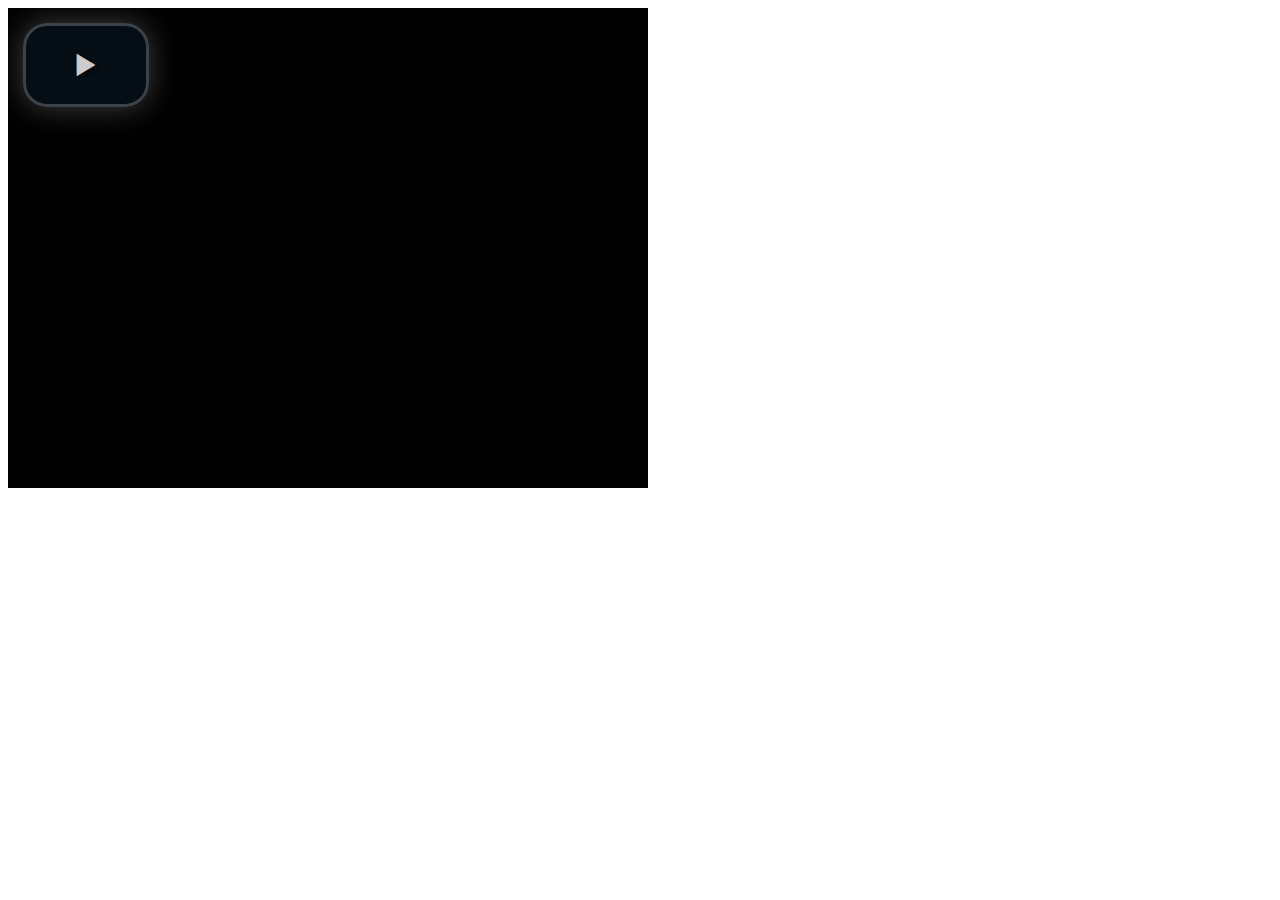
<file: lib/videojs-ga-master/demo/index.html>
<html>
  <head>
    <meta charset="utf-8" />
    <title>videojs-ga DEMO</title>
    <link href="../libs/video-js-4.6.1/video-js.css" rel="stylesheet" type="text/css">
    <script src="http://code.jquery.com/jquery-2.0.3.min.js"></script>
    <script src="../libs/video-js-4.6.1/video.dev.js"></script>
    <script src="../dist/videojs.ga.js"></script>
  </head>

  <body>
    <video id="video" controls preload="none" class="video-js vjs-default-skin" width="640" height="480">
      <source src="http://vjs.zencdn.net/v/oceans.mp4" type="video/mp4">
      <source src="http://vjs.zencdn.net/v/oceans.webm" type="video/webm">
    </video>

    <script>
      videojs('video', {}, function() {
        this.ga();
      });

      (function(i,s,o,g,r,a,m){i['GoogleAnalyticsObject']=r;i[r]=i[r]||function(){
      (i[r].q=i[r].q||[]).push(arguments)},i[r].l=1*new Date();a=s.createElement(o),
      m=s.getElementsByTagName(o)[0];a.async=1;a.src=g;m.parentNode.insertBefore(a,m)
      })(window,document,'script','http://www.google-analytics.com/analytics.js','ga');

      ga('create', 'UA-XXXX-Y', { 'cookieDomain': 'none' });
      ga('send', 'pageview');
    </script>

  </body>
</html>
</file>
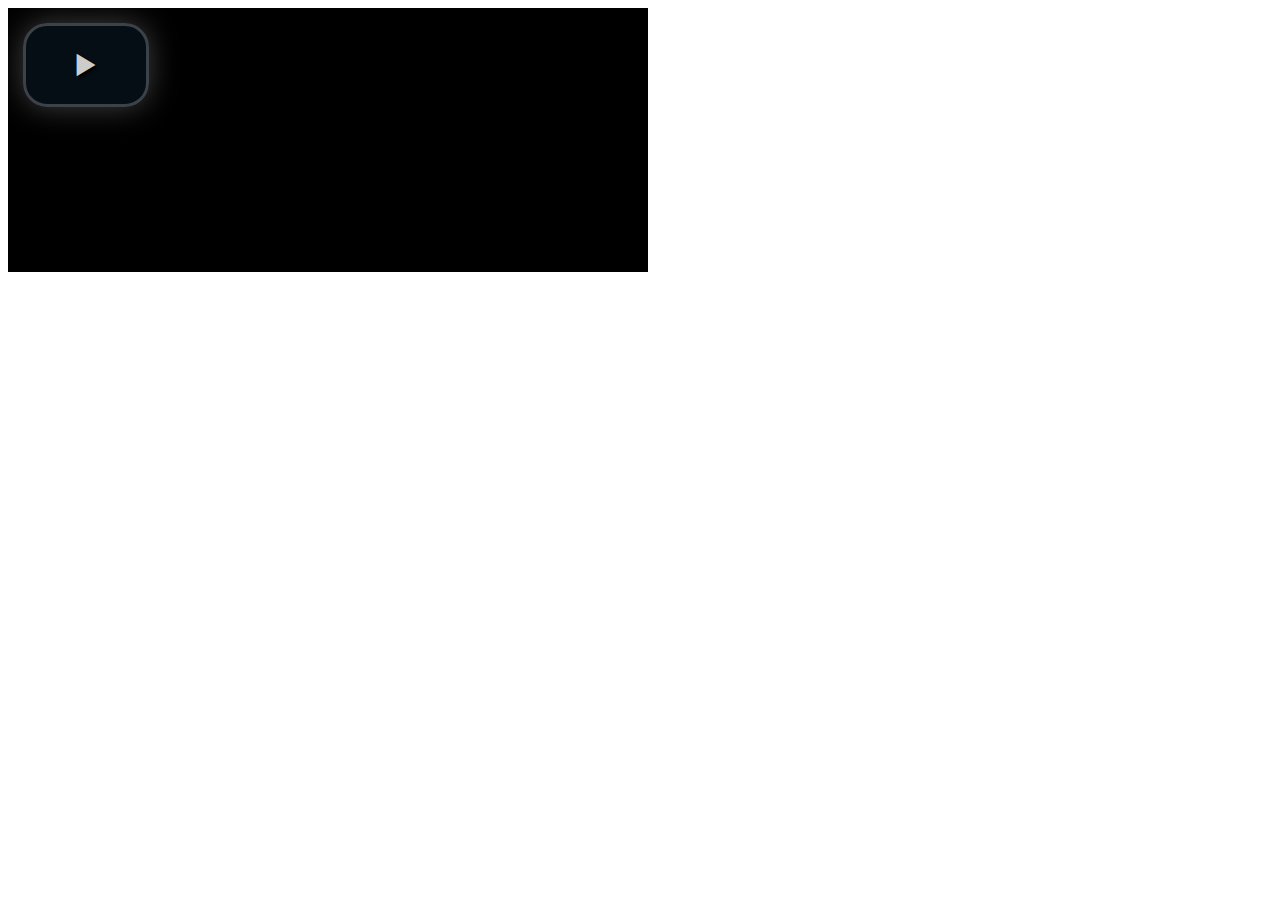
<file: lib/video-js/demo.html>
<!DOCTYPE html>
<html>
<head>
  <title>Video.js | HTML5 Video Player</title>

  <!-- Chang URLs to wherever Video.js files will be hosted -->
  <link href="video-js.css" rel="stylesheet" type="text/css">
  <!-- video.js must be in the <head> for older IEs to work. -->
  <script src="video.js"></script>

  <!-- Unless using the CDN hosted version, update the URL to the Flash SWF -->
  <script>
    videojs.options.flash.swf = "video-js.swf";
  </script>


</head>
<body>

  <video id="example_video_1" class="video-js vjs-default-skin" controls preload="none" width="640" height="264"
      poster="http://video-js.zencoder.com/oceans-clip.png"
      data-setup="{}">
    <source src="http://video-js.zencoder.com/oceans-clip.mp4" type='video/mp4' />
    <source src="http://video-js.zencoder.com/oceans-clip.webm" type='video/webm' />
    <source src="http://video-js.zencoder.com/oceans-clip.ogv" type='video/ogg' />
    <track kind="captions" src="demo.captions.vtt" srclang="en" label="English"></track><!-- Tracks need an ending tag thanks to IE9 -->
    <track kind="subtitles" src="demo.captions.vtt" srclang="en" label="English"></track><!-- Tracks need an ending tag thanks to IE9 -->
    <p class="vjs-no-js">To view this video please enable JavaScript, and consider upgrading to a web browser that <a href="http://videojs.com/html5-video-support/" target="_blank">supports HTML5 video</a></p>
  </video>

</body>
</html>
</file>
<file: lib/videojs-ga-master/libs/video-js-4.6.1/video-js.css>
/*!
Video.js Default Styles (http://videojs.com)
Version 4.6.1
Create your own skin at http://designer.videojs.com
*/
/* SKIN
================================================================================
The main class name for all skin-specific styles. To make your own skin,
replace all occurances of 'vjs-default-skin' with a new name. Then add your new
skin name to your video tag instead of the default skin.
e.g. <video class="video-js my-skin-name">
*/
.vjs-default-skin {
  color: #cccccc;
}
/* Custom Icon Font
--------------------------------------------------------------------------------
The control icons are from a custom font. Each icon corresponds to a character
(e.g. "\e001"). Font icons allow for easy scaling and coloring of icons.
*/
@font-face {
  font-family: 'VideoJS';
  src: url('font/vjs.eot');
  src: url('font/vjs.eot?#iefix') format('embedded-opentype'), url('font/vjs.woff') format('woff'), url('font/vjs.ttf') format('truetype');
  font-weight: normal;
  font-style: normal;
}
/* Base UI Component Classes
--------------------------------------------------------------------------------
*/
/* Slider - used for Volume bar and Seek bar */
.vjs-default-skin .vjs-slider {
  /* Replace browser focus hightlight with handle highlight */
  outline: 0;
  position: relative;
  cursor: pointer;
  padding: 0;
  /* background-color-with-alpha */
  background-color: #333333;
  background-color: rgba(51, 51, 51, 0.9);
}
.vjs-default-skin .vjs-slider:focus {
  /* box-shadow */
  -webkit-box-shadow: 0 0 2em #ffffff;
  -moz-box-shadow: 0 0 2em #ffffff;
  box-shadow: 0 0 2em #ffffff;
}
.vjs-default-skin .vjs-slider-handle {
  position: absolute;
  /* Needed for IE6 */
  left: 0;
  top: 0;
}
.vjs-default-skin .vjs-slider-handle:before {
  content: "\e009";
  font-family: VideoJS;
  font-size: 1em;
  line-height: 1;
  text-align: center;
  text-shadow: 0em 0em 1em #fff;
  position: absolute;
  top: 0;
  left: 0;
  /* Rotate the square icon to make a diamond */
  /* transform */
  -webkit-transform: rotate(-45deg);
  -moz-transform: rotate(-45deg);
  -ms-transform: rotate(-45deg);
  -o-transform: rotate(-45deg);
  transform: rotate(-45deg);
}
/* Control Bar
--------------------------------------------------------------------------------
The default control bar that is a container for most of the controls.
*/
.vjs-default-skin .vjs-control-bar {
  /* Start hidden */
  display: none;
  position: absolute;
  /* Place control bar at the bottom of the player box/video.
     If you want more margin below the control bar, add more height. */
  bottom: 0;
  /* Use left/right to stretch to 100% width of player div */
  left: 0;
  right: 0;
  /* Height includes any margin you want above or below control items */
  height: 3.0em;
  /* background-color-with-alpha */
  background-color: #07141e;
  background-color: rgba(7, 20, 30, 0.7);
}
/* Show the control bar only once the video has started playing */
.vjs-default-skin.vjs-has-started .vjs-control-bar {
  display: block;
  /* Visibility needed to make sure things hide in older browsers too. */

  visibility: visible;
  opacity: 1;
  /* transition */
  -webkit-transition: visibility 0.1s, opacity 0.1s;
  -moz-transition: visibility 0.1s, opacity 0.1s;
  -o-transition: visibility 0.1s, opacity 0.1s;
  transition: visibility 0.1s, opacity 0.1s;
}
/* Hide the control bar when the video is playing and the user is inactive  */
.vjs-default-skin.vjs-has-started.vjs-user-inactive.vjs-playing .vjs-control-bar {
  display: block;
  visibility: hidden;
  opacity: 0;
  /* transition */
  -webkit-transition: visibility 1s, opacity 1s;
  -moz-transition: visibility 1s, opacity 1s;
  -o-transition: visibility 1s, opacity 1s;
  transition: visibility 1s, opacity 1s;
}
.vjs-default-skin.vjs-controls-disabled .vjs-control-bar {
  display: none;
}
.vjs-default-skin.vjs-using-native-controls .vjs-control-bar {
  display: none;
}
/* The control bar shouldn't show after an error */
.vjs-default-skin.vjs-error .vjs-control-bar {
  display: none;
}
/* IE8 is flakey with fonts, and you have to change the actual content to force
fonts to show/hide properly.
  - "\9" IE8 hack didn't work for this
  - Found in XP IE8 from http://modern.ie. Does not show up in "IE8 mode" in IE9
*/
@media \0screen {
  .vjs-default-skin.vjs-user-inactive.vjs-playing .vjs-control-bar :before {
    content: "";
  }
}
/* General styles for individual controls. */
.vjs-default-skin .vjs-control {
  outline: none;
  position: relative;
  float: left;
  text-align: center;
  margin: 0;
  padding: 0;
  height: 3.0em;
  width: 4em;
}
/* FontAwsome button icons */
.vjs-default-skin .vjs-control:before {
  font-family: VideoJS;
  font-size: 1.5em;
  line-height: 2;
  position: absolute;
  top: 0;
  left: 0;
  width: 100%;
  height: 100%;
  text-align: center;
  text-shadow: 1px 1px 1px rgba(0, 0, 0, 0.5);
}
/* Replacement for focus outline */
.vjs-default-skin .vjs-control:focus:before,
.vjs-default-skin .vjs-control:hover:before {
  text-shadow: 0em 0em 1em #ffffff;
}
.vjs-default-skin .vjs-control:focus {
  /*  outline: 0; */
  /* keyboard-only users cannot see the focus on several of the UI elements when
  this is set to 0 */

}
/* Hide control text visually, but have it available for screenreaders */
.vjs-default-skin .vjs-control-text {
  /* hide-visually */
  border: 0;
  clip: rect(0 0 0 0);
  height: 1px;
  margin: -1px;
  overflow: hidden;
  padding: 0;
  position: absolute;
  width: 1px;
}
/* Play/Pause
--------------------------------------------------------------------------------
*/
.vjs-default-skin .vjs-play-control {
  width: 5em;
  cursor: pointer;
}
.vjs-default-skin .vjs-play-control:before {
  content: "\e001";
}
.vjs-default-skin.vjs-playing .vjs-play-control:before {
  content: "\e002";
}
/* Playback toggle
--------------------------------------------------------------------------------
*/
.vjs-default-skin .vjs-playback-rate .vjs-playback-rate-value {
  font-size: 1.5em;
  line-height: 2;
  position: absolute;
  top: 0;
  left: 0;
  width: 100%;
  height: 100%;
  text-align: center;
  text-shadow: 1px 1px 1px rgba(0, 0, 0, 0.5);
}
.vjs-default-skin .vjs-playback-rate.vjs-menu-button .vjs-menu .vjs-menu-content {
  width: 4em;
  left: -2em;
  list-style: none;
}
/* Volume/Mute
-------------------------------------------------------------------------------- */
.vjs-default-skin .vjs-mute-control,
.vjs-default-skin .vjs-volume-menu-button {
  cursor: pointer;
  float: right;
}
.vjs-default-skin .vjs-mute-control:before,
.vjs-default-skin .vjs-volume-menu-button:before {
  content: "\e006";
}
.vjs-default-skin .vjs-mute-control.vjs-vol-0:before,
.vjs-default-skin .vjs-volume-menu-button.vjs-vol-0:before {
  content: "\e003";
}
.vjs-default-skin .vjs-mute-control.vjs-vol-1:before,
.vjs-default-skin .vjs-volume-menu-button.vjs-vol-1:before {
  content: "\e004";
}
.vjs-default-skin .vjs-mute-control.vjs-vol-2:before,
.vjs-default-skin .vjs-volume-menu-button.vjs-vol-2:before {
  content: "\e005";
}
.vjs-default-skin .vjs-volume-control {
  width: 5em;
  float: right;
}
.vjs-default-skin .vjs-volume-bar {
  width: 5em;
  height: 0.6em;
  margin: 1.1em auto 0;
}
.vjs-default-skin .vjs-volume-menu-button .vjs-menu-content {
  height: 2.9em;
}
.vjs-default-skin .vjs-volume-level {
  position: absolute;
  top: 0;
  left: 0;
  height: 0.5em;
  /* assuming volume starts at 1.0 */

  width: 100%;
  background: #66a8cc url([data-uri]) -50% 0 repeat;
}
.vjs-default-skin .vjs-volume-bar .vjs-volume-handle {
  width: 0.5em;
  height: 0.5em;
  /* Assumes volume starts at 1.0. If you change the size of the
     handle relative to the volume bar, you'll need to update this value
     too. */

  left: 4.5em;
}
.vjs-default-skin .vjs-volume-handle:before {
  font-size: 0.9em;
  top: -0.2em;
  left: -0.2em;
  width: 1em;
  height: 1em;
}
.vjs-default-skin .vjs-volume-menu-button .vjs-menu .vjs-menu-content {
  width: 6em;
  left: -4em;
}
/* Progress
--------------------------------------------------------------------------------
*/
.vjs-default-skin .vjs-progress-control {
  position: absolute;
  left: 0;
  right: 0;
  width: auto;
  font-size: 0.3em;
  height: 1em;
  /* Set above the rest of the controls. */
  top: -1em;
  /* Shrink the bar slower than it grows. */
  /* transition */
  -webkit-transition: all 0.4s;
  -moz-transition: all 0.4s;
  -o-transition: all 0.4s;
  transition: all 0.4s;
}
/* On hover, make the progress bar grow to something that's more clickable.
    This simply changes the overall font for the progress bar, and this
    updates both the em-based widths and heights, as wells as the icon font */
.vjs-default-skin:hover .vjs-progress-control {
  font-size: .9em;
  /* Even though we're not changing the top/height, we need to include them in
      the transition so they're handled correctly. */

  /* transition */
  -webkit-transition: all 0.2s;
  -moz-transition: all 0.2s;
  -o-transition: all 0.2s;
  transition: all 0.2s;
}
/* Box containing play and load progresses. Also acts as seek scrubber. */
.vjs-default-skin .vjs-progress-holder {
  height: 100%;
}
/* Progress Bars */
.vjs-default-skin .vjs-progress-holder .vjs-play-progress,
.vjs-default-skin .vjs-progress-holder .vjs-load-progress {
  position: absolute;
  display: block;
  height: 100%;
  margin: 0;
  padding: 0;
  /* updated by javascript during playback */

  width: 0;
  /* Needed for IE6 */
  left: 0;
  top: 0;
}
.vjs-default-skin .vjs-play-progress {
  /*
    Using a data URI to create the white diagonal lines with a transparent
      background. Surprisingly works in IE8.
      Created using http://www.patternify.com
    Changing the first color value will change the bar color.
    Also using a paralax effect to make the lines move backwards.
      The -50% left position makes that happen.
  */

  background: #66a8cc url([data-uri]) -50% 0 repeat;
}
.vjs-default-skin .vjs-load-progress {
  background: #646464 /* IE8- Fallback */;
  background: rgba(255, 255, 255, 0.4);
}
.vjs-default-skin .vjs-seek-handle {
  width: 1.5em;
  height: 100%;
}
.vjs-default-skin .vjs-seek-handle:before {
  padding-top: 0.1em /* Minor adjustment */;
}
/* Live Mode
--------------------------------------------------------------------------------
*/
.vjs-default-skin.vjs-live .vjs-time-controls,
.vjs-default-skin.vjs-live .vjs-time-divider,
.vjs-default-skin.vjs-live .vjs-progress-control {
  display: none;
}
.vjs-default-skin.vjs-live .vjs-live-display {
  display: block;
}
/* Live Display
--------------------------------------------------------------------------------
*/
.vjs-default-skin .vjs-live-display {
  display: none;
  font-size: 1em;
  line-height: 3em;
}
/* Time Display
--------------------------------------------------------------------------------
*/
.vjs-default-skin .vjs-time-controls {
  font-size: 1em;
  /* Align vertically by making the line height the same as the control bar */
  line-height: 3em;
}
.vjs-default-skin .vjs-current-time {
  float: left;
}
.vjs-default-skin .vjs-duration {
  float: left;
}
/* Remaining time is in the HTML, but not included in default design */
.vjs-default-skin .vjs-remaining-time {
  display: none;
  float: left;
}
.vjs-time-divider {
  float: left;
  line-height: 3em;
}
/* Fullscreen
--------------------------------------------------------------------------------
*/
.vjs-default-skin .vjs-fullscreen-control {
  width: 3.8em;
  cursor: pointer;
  float: right;
}
.vjs-default-skin .vjs-fullscreen-control:before {
  content: "\e000";
}
/* Switch to the exit icon when the player is in fullscreen */
.vjs-default-skin.vjs-fullscreen .vjs-fullscreen-control:before {
  content: "\e00b";
}
/* Big Play Button (play button at start)
--------------------------------------------------------------------------------
Positioning of the play button in the center or other corners can be done more
easily in the skin designer. http://designer.videojs.com/
*/
.vjs-default-skin .vjs-big-play-button {
  left: 0.5em;
  top: 0.5em;
  font-size: 3em;
  display: block;
  z-index: 2;
  position: absolute;
  width: 4em;
  height: 2.6em;
  text-align: center;
  vertical-align: middle;
  cursor: pointer;
  opacity: 1;
  /* Need a slightly gray bg so it can be seen on black backgrounds */
  /* background-color-with-alpha */
  background-color: #07141e;
  background-color: rgba(7, 20, 30, 0.7);
  border: 0.1em solid #3b4249;
  /* border-radius */
  -webkit-border-radius: 0.8em;
  -moz-border-radius: 0.8em;
  border-radius: 0.8em;
  /* box-shadow */
  -webkit-box-shadow: 0px 0px 1em rgba(255, 255, 255, 0.25);
  -moz-box-shadow: 0px 0px 1em rgba(255, 255, 255, 0.25);
  box-shadow: 0px 0px 1em rgba(255, 255, 255, 0.25);
  /* transition */
  -webkit-transition: all 0.4s;
  -moz-transition: all 0.4s;
  -o-transition: all 0.4s;
  transition: all 0.4s;
}
/* Optionally center */
.vjs-default-skin.vjs-big-play-centered .vjs-big-play-button {
  /* Center it horizontally */
  left: 50%;
  margin-left: -2.1em;
  /* Center it vertically */
  top: 50%;
  margin-top: -1.4000000000000001em;
}
/* Hide if controls are disabled */
.vjs-default-skin.vjs-controls-disabled .vjs-big-play-button {
  display: none;
}
/* Hide when video starts playing */
.vjs-default-skin.vjs-has-started .vjs-big-play-button {
  display: none;
}
/* Hide on mobile devices. Remove when we stop using native controls
    by default on mobile  */
.vjs-default-skin.vjs-using-native-controls .vjs-big-play-button {
  display: none;
}
.vjs-default-skin:hover .vjs-big-play-button,
.vjs-default-skin .vjs-big-play-button:focus {
  outline: 0;
  border-color: #fff;
  /* IE8 needs a non-glow hover state */
  background-color: #505050;
  background-color: rgba(50, 50, 50, 0.75);
  /* box-shadow */
  -webkit-box-shadow: 0 0 3em #ffffff;
  -moz-box-shadow: 0 0 3em #ffffff;
  box-shadow: 0 0 3em #ffffff;
  /* transition */
  -webkit-transition: all 0s;
  -moz-transition: all 0s;
  -o-transition: all 0s;
  transition: all 0s;
}
.vjs-default-skin .vjs-big-play-button:before {
  content: "\e001";
  font-family: VideoJS;
  /* In order to center the play icon vertically we need to set the line height
     to the same as the button height */

  line-height: 2.6em;
  text-shadow: 0.05em 0.05em 0.1em #000;
  text-align: center /* Needed for IE8 */;
  position: absolute;
  left: 0;
  width: 100%;
  height: 100%;
}
.vjs-error .vjs-big-play-button {
  display: none;
}
/* Error Display
--------------------------------------------------------------------------------
*/
.vjs-error-display {
  display: none;
}
.vjs-error .vjs-error-display {
  display: block;
  position: absolute;
  left: 0;
  top: 0;
  width: 100%;
  height: 100%;
}
.vjs-error .vjs-error-display:before {
  content: 'X';
  font-family: Arial;
  font-size: 4em;
  color: #666666;
  /* In order to center the play icon vertically we need to set the line height
     to the same as the button height */

  line-height: 1;
  text-shadow: 0.05em 0.05em 0.1em #000;
  text-align: center /* Needed for IE8 */;
  vertical-align: middle;
  position: absolute;
  top: 50%;
  margin-top: -0.5em;
  width: 100%;
}
.vjs-error-display div {
  position: absolute;
  font-size: 1.4em;
  text-align: center;
  bottom: 1em;
  right: 1em;
  left: 1em;
}
.vjs-error-display a,
.vjs-error-display a:visited {
  color: #F4A460;
}
/* Loading Spinner
--------------------------------------------------------------------------------
*/
.vjs-loading-spinner {
  display: none;
  position: absolute;
  top: 50%;
  left: 50%;
  font-size: 4em;
  line-height: 1;
  width: 1em;
  height: 1em;
  margin-left: -0.5em;
  margin-top: -0.5em;
  opacity: 0.75;
  /* animation */
  -webkit-animation: spin 1.5s infinite linear;
  -moz-animation: spin 1.5s infinite linear;
  -o-animation: spin 1.5s infinite linear;
  animation: spin 1.5s infinite linear;
}
/* Errors are unrecoverable without user interaction,
   so hide the spinner in the case of an error */
.video-js.vjs-error .vjs-loading-spinner {
  /* using !important flag because currently the loading spinner
     uses hide()/show() instead of classes. The !important can be
     removed when that's updated */

  display: none !important;
  /* ensure animation doesn't continue while hidden */

  /* animation */
  -webkit-animation: none;
  -moz-animation: none;
  -o-animation: none;
  animation: none;
}
.vjs-default-skin .vjs-loading-spinner:before {
  content: "\e01e";
  font-family: VideoJS;
  position: absolute;
  top: 0;
  left: 0;
  width: 1em;
  height: 1em;
  text-align: center;
  text-shadow: 0em 0em 0.1em #000;
}
@-moz-keyframes spin {
  0% {
    -moz-transform: rotate(0deg);
  }
  100% {
    -moz-transform: rotate(359deg);
  }
}
@-webkit-keyframes spin {
  0% {
    -webkit-transform: rotate(0deg);
  }
  100% {
    -webkit-transform: rotate(359deg);
  }
}
@-o-keyframes spin {
  0% {
    -o-transform: rotate(0deg);
  }
  100% {
    -o-transform: rotate(359deg);
  }
}
@keyframes spin {
  0% {
    transform: rotate(0deg);
  }
  100% {
    transform: rotate(359deg);
  }
}
/* Menu Buttons (Captions/Subtitles/etc.)
--------------------------------------------------------------------------------
*/
.vjs-default-skin .vjs-menu-button {
  float: right;
  cursor: pointer;
}
.vjs-default-skin .vjs-menu {
  display: none;
  position: absolute;
  bottom: 0;
  left: 0em;
  /* (Width of vjs-menu - width of button) / 2 */

  width: 0em;
  height: 0em;
  margin-bottom: 3em;
  border-left: 2em solid transparent;
  border-right: 2em solid transparent;
  border-top: 1.55em solid #000000;
  /* Same width top as ul bottom */

  border-top-color: rgba(7, 40, 50, 0.5);
  /* Same as ul background */

}
/* Button Pop-up Menu */
.vjs-default-skin .vjs-menu-button .vjs-menu .vjs-menu-content {
  display: block;
  padding: 0;
  margin: 0;
  position: absolute;
  width: 10em;
  bottom: 1.5em;
  /* Same bottom as vjs-menu border-top */

  max-height: 15em;
  overflow: auto;
  left: -5em;
  /* Width of menu - width of button / 2 */

  /* background-color-with-alpha */
  background-color: #07141e;
  background-color: rgba(7, 20, 30, 0.7);
  /* box-shadow */
  -webkit-box-shadow: -0.2em -0.2em 0.3em rgba(255, 255, 255, 0.2);
  -moz-box-shadow: -0.2em -0.2em 0.3em rgba(255, 255, 255, 0.2);
  box-shadow: -0.2em -0.2em 0.3em rgba(255, 255, 255, 0.2);
}
.vjs-default-skin .vjs-menu-button:hover .vjs-menu {
  display: block;
}
.vjs-default-skin .vjs-menu-button ul li {
  list-style: none;
  margin: 0;
  padding: 0.3em 0 0.3em 0;
  line-height: 1.4em;
  font-size: 1.2em;
  text-align: center;
  text-transform: lowercase;
}
.vjs-default-skin .vjs-menu-button ul li.vjs-selected {
  background-color: #000;
}
.vjs-default-skin .vjs-menu-button ul li:focus,
.vjs-default-skin .vjs-menu-button ul li:hover,
.vjs-default-skin .vjs-menu-button ul li.vjs-selected:focus,
.vjs-default-skin .vjs-menu-button ul li.vjs-selected:hover {
  outline: 0;
  color: #111;
  /* background-color-with-alpha */
  background-color: #ffffff;
  background-color: rgba(255, 255, 255, 0.75);
  /* box-shadow */
  -webkit-box-shadow: 0 0 1em #ffffff;
  -moz-box-shadow: 0 0 1em #ffffff;
  box-shadow: 0 0 1em #ffffff;
}
.vjs-default-skin .vjs-menu-button ul li.vjs-menu-title {
  text-align: center;
  text-transform: uppercase;
  font-size: 1em;
  line-height: 2em;
  padding: 0;
  margin: 0 0 0.3em 0;
  font-weight: bold;
  cursor: default;
}
/* Subtitles Button */
.vjs-default-skin .vjs-subtitles-button:before {
  content: "\e00c";
}
/* Captions Button */
.vjs-default-skin .vjs-captions-button:before {
  content: "\e008";
}
/* Replacement for focus outline */
.vjs-default-skin .vjs-captions-button:focus .vjs-control-content:before,
.vjs-default-skin .vjs-captions-button:hover .vjs-control-content:before {
  /* box-shadow */
  -webkit-box-shadow: 0 0 1em #ffffff;
  -moz-box-shadow: 0 0 1em #ffffff;
  box-shadow: 0 0 1em #ffffff;
}
/*
REQUIRED STYLES (be careful overriding)
================================================================================
When loading the player, the video tag is replaced with a DIV,
that will hold the video tag or object tag for other playback methods.
The div contains the video playback element (Flash or HTML5) and controls,
and sets the width and height of the video.

** If you want to add some kind of border/padding (e.g. a frame), or special
positioning, use another containing element. Otherwise you risk messing up
control positioning and full window mode. **
*/
.video-js {
  background-color: #000;
  position: relative;
  padding: 0;
  /* Start with 10px for base font size so other dimensions can be em based and
     easily calculable. */

  font-size: 10px;
  /* Allow poster to be vertially aligned. */

  vertical-align: middle;
  /*  display: table-cell; */
  /*This works in Safari but not Firefox.*/

  /* Provide some basic defaults for fonts */

  font-weight: normal;
  font-style: normal;
  /* Avoiding helvetica: issue #376 */

  font-family: Arial, sans-serif;
  /* Turn off user selection (text highlighting) by default.
     The majority of player components will not be text blocks.
     Text areas will need to turn user selection back on. */

  /* user-select */
  -webkit-user-select: none;
  -moz-user-select: none;
  -ms-user-select: none;
  user-select: none;
}
/* Playback technology elements expand to the width/height of the containing div
    <video> or <object> */
.video-js .vjs-tech {
  position: absolute;
  top: 0;
  left: 0;
  width: 100%;
  height: 100%;
}
/* Fix for Firefox 9 fullscreen (only if it is enabled). Not needed when
   checking fullScreenEnabled. */
.video-js:-moz-full-screen {
  position: absolute;
}
/* Fullscreen Styles */
body.vjs-full-window {
  padding: 0;
  margin: 0;
  height: 100%;
  /* Fix for IE6 full-window. http://www.cssplay.co.uk/layouts/fixed.html */
  overflow-y: auto;
}
.video-js.vjs-fullscreen {
  position: fixed;
  overflow: hidden;
  z-index: 1000;
  left: 0;
  top: 0;
  bottom: 0;
  right: 0;
  width: 100% !important;
  height: 100% !important;
  /* IE6 full-window (underscore hack) */
  _position: absolute;
}
.video-js:-webkit-full-screen {
  width: 100% !important;
  height: 100% !important;
}
.video-js.vjs-fullscreen.vjs-user-inactive {
  cursor: none;
}
/* Poster Styles */
.vjs-poster {
  background-repeat: no-repeat;
  background-position: 50% 50%;
  background-size: contain;
  cursor: pointer;
  height: 100%;
  margin: 0;
  padding: 0;
  position: relative;
  width: 100%;
}
.vjs-poster img {
  display: block;
  margin: 0 auto;
  max-height: 100%;
  padding: 0;
  width: 100%;
}
/* Hide the poster when native controls are used otherwise it covers them */
.video-js.vjs-using-native-controls .vjs-poster {
  display: none;
}
/* Text Track Styles */
/* Overall track holder for both captions and subtitles */
.video-js .vjs-text-track-display {
  text-align: center;
  position: absolute;
  bottom: 4em;
  /* Leave padding on left and right */
  left: 1em;
  right: 1em;
}
/* Move captions down when controls aren't being shown */
.video-js.vjs-user-inactive.vjs-playing .vjs-text-track-display {
  bottom: 1em;
}
/* Individual tracks */
.video-js .vjs-text-track {
  display: none;
  font-size: 1.4em;
  text-align: center;
  margin-bottom: 0.1em;
  /* Transparent black background, or fallback to all black (oldIE) */
  /* background-color-with-alpha */
  background-color: #000000;
  background-color: rgba(0, 0, 0, 0.5);
}
.video-js .vjs-subtitles {
  color: #ffffff /* Subtitles are white */;
}
.video-js .vjs-captions {
  color: #ffcc66 /* Captions are yellow */;
}
.vjs-tt-cue {
  display: block;
}
/* Hide disabled or unsupported controls */
.vjs-default-skin .vjs-hidden {
  display: none;
}
.vjs-lock-showing {
  display: block !important;
  opacity: 1;
  visibility: visible;
}
/*  In IE8 w/ no JavaScript (no HTML5 shim), the video tag doesn't register.
    The .video-js classname on the video tag also isn't considered.
    This optional paragraph inside the video tag can provide a message to users
    about what's required to play video. */
.vjs-no-js {
  padding: 20px;
  color: #ccc;
  background-color: #333;
  font-size: 18px;
  font-family: Arial, sans-serif;
  text-align: center;
  width: 300px;
  height: 150px;
  margin: 0px auto;
}
.vjs-no-js a,
.vjs-no-js a:visited {
  color: #F4A460;
}
/* -----------------------------------------------------------------------------
The original source of this file lives at
https://github.com/videojs/video.js/blob/master/src/css/video-js.less */
</file>
<file: lib/video-js/video-js.css>
/*!
Video.js Default Styles (http://videojs.com)
Version 4.11.4
Create your own skin at http://designer.videojs.com
*/
/* SKIN
================================================================================
The main class name for all skin-specific styles. To make your own skin,
replace all occurrences of 'vjs-default-skin' with a new name. Then add your new
skin name to your video tag instead of the default skin.
e.g. <video class="video-js my-skin-name">
*/
.vjs-default-skin {
  color: #cccccc;
}
/* Custom Icon Font
--------------------------------------------------------------------------------
The control icons are from a custom font. Each icon corresponds to a character
(e.g. "\e001"). Font icons allow for easy scaling and coloring of icons.
*/
@font-face {
  font-family: 'VideoJS';
  src: url('font/vjs.eot');
  src: url('font/vjs.eot?#iefix') format('embedded-opentype'), url('font/vjs.woff') format('woff'), url('font/vjs.ttf') format('truetype'), url('font/vjs.svg#icomoon') format('svg');
  font-weight: normal;
  font-style: normal;
}
/* Base UI Component Classes
--------------------------------------------------------------------------------
*/
/* Slider - used for Volume bar and Seek bar */
.vjs-default-skin .vjs-slider {
  /* Replace browser focus highlight with handle highlight */
  outline: 0;
  position: relative;
  cursor: pointer;
  padding: 0;
  /* background-color-with-alpha */
  background-color: #333333;
  background-color: rgba(51, 51, 51, 0.9);
}
.vjs-default-skin .vjs-slider:focus {
  /* box-shadow */
  -webkit-box-shadow: 0 0 2em #ffffff;
  -moz-box-shadow: 0 0 2em #ffffff;
  box-shadow: 0 0 2em #ffffff;
}
.vjs-default-skin .vjs-slider-handle {
  position: absolute;
  /* Needed for IE6 */
  left: 0;
  top: 0;
}
.vjs-default-skin .vjs-slider-handle:before {
  content: "\e009";
  font-family: VideoJS;
  font-size: 1em;
  line-height: 1;
  text-align: center;
  text-shadow: 0em 0em 1em #fff;
  position: absolute;
  top: 0;
  left: 0;
  /* Rotate the square icon to make a diamond */
  /* transform */
  -webkit-transform: rotate(-45deg);
  -moz-transform: rotate(-45deg);
  -ms-transform: rotate(-45deg);
  -o-transform: rotate(-45deg);
  transform: rotate(-45deg);
}
/* Control Bar
--------------------------------------------------------------------------------
The default control bar that is a container for most of the controls.
*/
.vjs-default-skin .vjs-control-bar {
  /* Start hidden */
  display: none;
  position: absolute;
  /* Place control bar at the bottom of the player box/video.
     If you want more margin below the control bar, add more height. */
  bottom: 0;
  /* Use left/right to stretch to 100% width of player div */
  left: 0;
  right: 0;
  /* Height includes any margin you want above or below control items */
  height: 3.0em;
  /* background-color-with-alpha */
  background-color: #07141e;
  background-color: rgba(7, 20, 30, 0.7);
}
/* Show the control bar only once the video has started playing */
.vjs-default-skin.vjs-has-started .vjs-control-bar {
  display: block;
  /* Visibility needed to make sure things hide in older browsers too. */

  visibility: visible;
  opacity: 1;
  /* transition */
  -webkit-transition: visibility 0.1s, opacity 0.1s;
  -moz-transition: visibility 0.1s, opacity 0.1s;
  -o-transition: visibility 0.1s, opacity 0.1s;
  transition: visibility 0.1s, opacity 0.1s;
}
/* Hide the control bar when the video is playing and the user is inactive  */
.vjs-default-skin.vjs-has-started.vjs-user-inactive.vjs-playing .vjs-control-bar {
  display: block;
  visibility: hidden;
  opacity: 0;
  /* transition */
  -webkit-transition: visibility 1s, opacity 1s;
  -moz-transition: visibility 1s, opacity 1s;
  -o-transition: visibility 1s, opacity 1s;
  transition: visibility 1s, opacity 1s;
}
.vjs-default-skin.vjs-controls-disabled .vjs-control-bar {
  display: none;
}
.vjs-default-skin.vjs-using-native-controls .vjs-control-bar {
  display: none;
}
/* The control bar shouldn't show after an error */
.vjs-default-skin.vjs-error .vjs-control-bar {
  display: none;
}
/* Don't hide the control bar if it's audio */
.vjs-audio.vjs-default-skin.vjs-has-started.vjs-user-inactive.vjs-playing .vjs-control-bar {
  opacity: 1;
  visibility: visible;
}
/* IE8 is flakey with fonts, and you have to change the actual content to force
fonts to show/hide properly.
  - "\9" IE8 hack didn't work for this
  - Found in XP IE8 from http://modern.ie. Does not show up in "IE8 mode" in IE9
*/
@media \0screen {
  .vjs-default-skin.vjs-user-inactive.vjs-playing .vjs-control-bar :before {
    content: "";
  }
}
/* General styles for individual controls. */
.vjs-default-skin .vjs-control {
  outline: none;
  position: relative;
  float: left;
  text-align: center;
  margin: 0;
  padding: 0;
  height: 3.0em;
  width: 4em;
}
/* Font button icons */
.vjs-default-skin .vjs-control:before {
  font-family: VideoJS;
  font-size: 1.5em;
  line-height: 2;
  position: absolute;
  top: 0;
  left: 0;
  width: 100%;
  height: 100%;
  text-align: center;
  text-shadow: 1px 1px 1px rgba(0, 0, 0, 0.5);
}
/* Replacement for focus outline */
.vjs-default-skin .vjs-control:focus:before,
.vjs-default-skin .vjs-control:hover:before {
  text-shadow: 0em 0em 1em #ffffff;
}
.vjs-default-skin .vjs-control:focus {
  /*  outline: 0; */
  /* keyboard-only users cannot see the focus on several of the UI elements when
  this is set to 0 */

}
/* Hide control text visually, but have it available for screenreaders */
.vjs-default-skin .vjs-control-text {
  /* hide-visually */
  border: 0;
  clip: rect(0 0 0 0);
  height: 1px;
  margin: -1px;
  overflow: hidden;
  padding: 0;
  position: absolute;
  width: 1px;
}
/* Play/Pause
--------------------------------------------------------------------------------
*/
.vjs-default-skin .vjs-play-control {
  width: 5em;
  cursor: pointer;
}
.vjs-default-skin .vjs-play-control:before {
  content: "\e001";
}
.vjs-default-skin.vjs-playing .vjs-play-control:before {
  content: "\e002";
}
/* Playback toggle
--------------------------------------------------------------------------------
*/
.vjs-default-skin .vjs-playback-rate .vjs-playback-rate-value {
  font-size: 1.5em;
  line-height: 2;
  position: absolute;
  top: 0;
  left: 0;
  width: 100%;
  height: 100%;
  text-align: center;
  text-shadow: 1px 1px 1px rgba(0, 0, 0, 0.5);
}
.vjs-default-skin .vjs-playback-rate.vjs-menu-button .vjs-menu .vjs-menu-content {
  width: 4em;
  left: -2em;
  list-style: none;
}
/* Volume/Mute
-------------------------------------------------------------------------------- */
.vjs-default-skin .vjs-mute-control,
.vjs-default-skin .vjs-volume-menu-button {
  cursor: pointer;
  float: right;
}
.vjs-default-skin .vjs-mute-control:before,
.vjs-default-skin .vjs-volume-menu-button:before {
  content: "\e006";
}
.vjs-default-skin .vjs-mute-control.vjs-vol-0:before,
.vjs-default-skin .vjs-volume-menu-button.vjs-vol-0:before {
  content: "\e003";
}
.vjs-default-skin .vjs-mute-control.vjs-vol-1:before,
.vjs-default-skin .vjs-volume-menu-button.vjs-vol-1:before {
  content: "\e004";
}
.vjs-default-skin .vjs-mute-control.vjs-vol-2:before,
.vjs-default-skin .vjs-volume-menu-button.vjs-vol-2:before {
  content: "\e005";
}
.vjs-default-skin .vjs-volume-control {
  width: 5em;
  float: right;
}
.vjs-default-skin .vjs-volume-bar {
  width: 5em;
  height: 0.6em;
  margin: 1.1em auto 0;
}
.vjs-default-skin .vjs-volume-level {
  position: absolute;
  top: 0;
  left: 0;
  height: 0.5em;
  /* assuming volume starts at 1.0 */

  width: 100%;
  background: #66a8cc url([data-uri]) -50% 0 repeat;
}
.vjs-default-skin .vjs-volume-bar .vjs-volume-handle {
  width: 0.5em;
  height: 0.5em;
  /* Assumes volume starts at 1.0. If you change the size of the
     handle relative to the volume bar, you'll need to update this value
     too. */

  left: 4.5em;
}
.vjs-default-skin .vjs-volume-handle:before {
  font-size: 0.9em;
  top: -0.2em;
  left: -0.2em;
  width: 1em;
  height: 1em;
}
/* The volume menu button is like menu buttons (captions/subtitles) but works
    a little differently. It needs to be possible to tab to the volume slider
    without hitting space bar on the menu button. To do this we're not using
    display:none to hide the slider menu by default, and instead setting the
    width and height to zero. */
.vjs-default-skin .vjs-volume-menu-button .vjs-menu {
  display: block;
  width: 0;
  height: 0;
  border-top-color: transparent;
}
.vjs-default-skin .vjs-volume-menu-button .vjs-menu .vjs-menu-content {
  height: 0;
  width: 0;
}
.vjs-default-skin .vjs-volume-menu-button:hover .vjs-menu,
.vjs-default-skin .vjs-volume-menu-button .vjs-menu.vjs-lock-showing {
  border-top-color: rgba(7, 40, 50, 0.5);
  /* Same as ul background */

}
.vjs-default-skin .vjs-volume-menu-button:hover .vjs-menu .vjs-menu-content,
.vjs-default-skin .vjs-volume-menu-button .vjs-menu.vjs-lock-showing .vjs-menu-content {
  height: 2.9em;
  width: 10em;
}
/* Progress
--------------------------------------------------------------------------------
*/
.vjs-default-skin .vjs-progress-control {
  position: absolute;
  left: 0;
  right: 0;
  width: auto;
  font-size: 0.3em;
  height: 1em;
  /* Set above the rest of the controls. */
  top: -1em;
  /* Shrink the bar slower than it grows. */
  /* transition */
  -webkit-transition: all 0.4s;
  -moz-transition: all 0.4s;
  -o-transition: all 0.4s;
  transition: all 0.4s;
}
/* On hover, make the progress bar grow to something that's more clickable.
    This simply changes the overall font for the progress bar, and this
    updates both the em-based widths and heights, as wells as the icon font */
.vjs-default-skin:hover .vjs-progress-control {
  font-size: .9em;
  /* Even though we're not changing the top/height, we need to include them in
      the transition so they're handled correctly. */

  /* transition */
  -webkit-transition: all 0.2s;
  -moz-transition: all 0.2s;
  -o-transition: all 0.2s;
  transition: all 0.2s;
}
/* Box containing play and load progresses. Also acts as seek scrubber. */
.vjs-default-skin .vjs-progress-holder {
  height: 100%;
}
/* Progress Bars */
.vjs-default-skin .vjs-progress-holder .vjs-play-progress,
.vjs-default-skin .vjs-progress-holder .vjs-load-progress,
.vjs-default-skin .vjs-progress-holder .vjs-load-progress div {
  position: absolute;
  display: block;
  height: 100%;
  margin: 0;
  padding: 0;
  /* updated by javascript during playback */

  width: 0;
  /* Needed for IE6 */
  left: 0;
  top: 0;
}
.vjs-default-skin .vjs-play-progress {
  /*
    Using a data URI to create the white diagonal lines with a transparent
      background. Surprisingly works in IE8.
      Created using http://www.patternify.com
    Changing the first color value will change the bar color.
    Also using a paralax effect to make the lines move backwards.
      The -50% left position makes that happen.
  */

  background: #66a8cc url([data-uri]) -50% 0 repeat;
}
.vjs-default-skin .vjs-load-progress {
  background: #646464 /* IE8- Fallback */;
  background: rgba(255, 255, 255, 0.2);
}
/* there are child elements of the load progress bar that represent the
   specific time ranges that have been buffered */
.vjs-default-skin .vjs-load-progress div {
  background: #787878 /* IE8- Fallback */;
  background: rgba(255, 255, 255, 0.1);
}
.vjs-default-skin .vjs-seek-handle {
  width: 1.5em;
  height: 100%;
}
.vjs-default-skin .vjs-seek-handle:before {
  padding-top: 0.1em /* Minor adjustment */;
}
/* Live Mode
--------------------------------------------------------------------------------
*/
.vjs-default-skin.vjs-live .vjs-time-controls,
.vjs-default-skin.vjs-live .vjs-time-divider,
.vjs-default-skin.vjs-live .vjs-progress-control {
  display: none;
}
.vjs-default-skin.vjs-live .vjs-live-display {
  display: block;
}
/* Live Display
--------------------------------------------------------------------------------
*/
.vjs-default-skin .vjs-live-display {
  display: none;
  font-size: 1em;
  line-height: 3em;
}
/* Time Display
--------------------------------------------------------------------------------
*/
.vjs-default-skin .vjs-time-controls {
  font-size: 1em;
  /* Align vertically by making the line height the same as the control bar */
  line-height: 3em;
}
.vjs-default-skin .vjs-current-time {
  float: left;
}
.vjs-default-skin .vjs-duration {
  float: left;
}
/* Remaining time is in the HTML, but not included in default design */
.vjs-default-skin .vjs-remaining-time {
  display: none;
  float: left;
}
.vjs-time-divider {
  float: left;
  line-height: 3em;
}
/* Fullscreen
--------------------------------------------------------------------------------
*/
.vjs-default-skin .vjs-fullscreen-control {
  width: 3.8em;
  cursor: pointer;
  float: right;
}
.vjs-default-skin .vjs-fullscreen-control:before {
  content: "\e000";
}
/* Switch to the exit icon when the player is in fullscreen */
.vjs-default-skin.vjs-fullscreen .vjs-fullscreen-control:before {
  content: "\e00b";
}
/* Big Play Button (play button at start)
--------------------------------------------------------------------------------
Positioning of the play button in the center or other corners can be done more
easily in the skin designer. http://designer.videojs.com/
*/
.vjs-default-skin .vjs-big-play-button {
  left: 0.5em;
  top: 0.5em;
  font-size: 3em;
  display: block;
  z-index: 2;
  position: absolute;
  width: 4em;
  height: 2.6em;
  text-align: center;
  vertical-align: middle;
  cursor: pointer;
  opacity: 1;
  /* Need a slightly gray bg so it can be seen on black backgrounds */
  /* background-color-with-alpha */
  background-color: #07141e;
  background-color: rgba(7, 20, 30, 0.7);
  border: 0.1em solid #3b4249;
  /* border-radius */
  -webkit-border-radius: 0.8em;
  -moz-border-radius: 0.8em;
  border-radius: 0.8em;
  /* box-shadow */
  -webkit-box-shadow: 0px 0px 1em rgba(255, 255, 255, 0.25);
  -moz-box-shadow: 0px 0px 1em rgba(255, 255, 255, 0.25);
  box-shadow: 0px 0px 1em rgba(255, 255, 255, 0.25);
  /* transition */
  -webkit-transition: all 0.4s;
  -moz-transition: all 0.4s;
  -o-transition: all 0.4s;
  transition: all 0.4s;
}
/* Optionally center */
.vjs-default-skin.vjs-big-play-centered .vjs-big-play-button {
  /* Center it horizontally */
  left: 50%;
  margin-left: -2.1em;
  /* Center it vertically */
  top: 50%;
  margin-top: -1.4000000000000001em;
}
/* Hide if controls are disabled */
.vjs-default-skin.vjs-controls-disabled .vjs-big-play-button {
  display: none;
}
/* Hide when video starts playing */
.vjs-default-skin.vjs-has-started .vjs-big-play-button {
  display: none;
}
/* Hide on mobile devices. Remove when we stop using native controls
    by default on mobile  */
.vjs-default-skin.vjs-using-native-controls .vjs-big-play-button {
  display: none;
}
.vjs-default-skin:hover .vjs-big-play-button,
.vjs-default-skin .vjs-big-play-button:focus {
  outline: 0;
  border-color: #fff;
  /* IE8 needs a non-glow hover state */
  background-color: #505050;
  background-color: rgba(50, 50, 50, 0.75);
  /* box-shadow */
  -webkit-box-shadow: 0 0 3em #ffffff;
  -moz-box-shadow: 0 0 3em #ffffff;
  box-shadow: 0 0 3em #ffffff;
  /* transition */
  -webkit-transition: all 0s;
  -moz-transition: all 0s;
  -o-transition: all 0s;
  transition: all 0s;
}
.vjs-default-skin .vjs-big-play-button:before {
  content: "\e001";
  font-family: VideoJS;
  /* In order to center the play icon vertically we need to set the line height
     to the same as the button height */

  line-height: 2.6em;
  text-shadow: 0.05em 0.05em 0.1em #000;
  text-align: center /* Needed for IE8 */;
  position: absolute;
  left: 0;
  width: 100%;
  height: 100%;
}
.vjs-error .vjs-big-play-button {
  display: none;
}
/* Error Display
--------------------------------------------------------------------------------
*/
.vjs-error-display {
  display: none;
}
.vjs-error .vjs-error-display {
  display: block;
  position: absolute;
  left: 0;
  top: 0;
  width: 100%;
  height: 100%;
}
.vjs-error .vjs-error-display:before {
  content: 'X';
  font-family: Arial;
  font-size: 4em;
  color: #666666;
  /* In order to center the play icon vertically we need to set the line height
     to the same as the button height */

  line-height: 1;
  text-shadow: 0.05em 0.05em 0.1em #000;
  text-align: center /* Needed for IE8 */;
  vertical-align: middle;
  position: absolute;
  left: 0;
  top: 50%;
  margin-top: -0.5em;
  width: 100%;
}
.vjs-error-display div {
  position: absolute;
  bottom: 1em;
  right: 0;
  left: 0;
  font-size: 1.4em;
  text-align: center;
  padding: 3px;
  background: #000000;
  background: rgba(0, 0, 0, 0.5);
}
.vjs-error-display a,
.vjs-error-display a:visited {
  color: #F4A460;
}
/* Loading Spinner
--------------------------------------------------------------------------------
*/
.vjs-loading-spinner {
  /* Should be hidden by default */
  display: none;
  position: absolute;
  top: 50%;
  left: 50%;
  font-size: 4em;
  line-height: 1;
  width: 1em;
  height: 1em;
  margin-left: -0.5em;
  margin-top: -0.5em;
  opacity: 0.75;
}
/* Show the spinner when waiting for data and seeking to a new time */
.vjs-waiting .vjs-loading-spinner,
.vjs-seeking .vjs-loading-spinner {
  display: block;
  /* only animate when showing because it can be processor heavy */
  /* animation */
  -webkit-animation: spin 1.5s infinite linear;
  -moz-animation: spin 1.5s infinite linear;
  -o-animation: spin 1.5s infinite linear;
  animation: spin 1.5s infinite linear;
}
/* Errors are unrecoverable without user interaction so hide the spinner */
.vjs-error .vjs-loading-spinner {
  display: none;
  /* ensure animation doesn't continue while hidden */
  /* animation */
  -webkit-animation: none;
  -moz-animation: none;
  -o-animation: none;
  animation: none;
}
.vjs-default-skin .vjs-loading-spinner:before {
  content: "\e01e";
  font-family: VideoJS;
  position: absolute;
  top: 0;
  left: 0;
  width: 1em;
  height: 1em;
  text-align: center;
  text-shadow: 0em 0em 0.1em #000;
}
@-moz-keyframes spin {
  0% {
    -moz-transform: rotate(0deg);
  }
  100% {
    -moz-transform: rotate(359deg);
  }
}
@-webkit-keyframes spin {
  0% {
    -webkit-transform: rotate(0deg);
  }
  100% {
    -webkit-transform: rotate(359deg);
  }
}
@-o-keyframes spin {
  0% {
    -o-transform: rotate(0deg);
  }
  100% {
    -o-transform: rotate(359deg);
  }
}
@keyframes spin {
  0% {
    transform: rotate(0deg);
  }
  100% {
    transform: rotate(359deg);
  }
}
/* Menu Buttons (Captions/Subtitles/etc.)
--------------------------------------------------------------------------------
*/
.vjs-default-skin .vjs-menu-button {
  float: right;
  cursor: pointer;
}
.vjs-default-skin .vjs-menu {
  display: none;
  position: absolute;
  bottom: 0;
  left: 0em;
  /* (Width of vjs-menu - width of button) / 2 */

  width: 0em;
  height: 0em;
  margin-bottom: 3em;
  border-left: 2em solid transparent;
  border-right: 2em solid transparent;
  border-top: 1.55em solid #000000;
  /* Same width top as ul bottom */

  border-top-color: rgba(7, 40, 50, 0.5);
  /* Same as ul background */

}
/* Button Pop-up Menu */
.vjs-default-skin .vjs-menu-button .vjs-menu .vjs-menu-content {
  display: block;
  padding: 0;
  margin: 0;
  position: absolute;
  width: 10em;
  bottom: 1.5em;
  /* Same bottom as vjs-menu border-top */

  max-height: 15em;
  overflow: auto;
  left: -5em;
  /* Width of menu - width of button / 2 */

  /* background-color-with-alpha */
  background-color: #07141e;
  background-color: rgba(7, 20, 30, 0.7);
  /* box-shadow */
  -webkit-box-shadow: -0.2em -0.2em 0.3em rgba(255, 255, 255, 0.2);
  -moz-box-shadow: -0.2em -0.2em 0.3em rgba(255, 255, 255, 0.2);
  box-shadow: -0.2em -0.2em 0.3em rgba(255, 255, 255, 0.2);
}
.vjs-default-skin .vjs-menu-button:hover .vjs-control-content .vjs-menu,
.vjs-default-skin .vjs-control-content .vjs-menu.vjs-lock-showing {
  display: block;
}
.vjs-default-skin .vjs-menu-button ul li {
  list-style: none;
  margin: 0;
  padding: 0.3em 0 0.3em 0;
  line-height: 1.4em;
  font-size: 1.2em;
  text-align: center;
  text-transform: lowercase;
}
.vjs-default-skin .vjs-menu-button ul li.vjs-selected {
  background-color: #000;
}
.vjs-default-skin .vjs-menu-button ul li:focus,
.vjs-default-skin .vjs-menu-button ul li:hover,
.vjs-default-skin .vjs-menu-button ul li.vjs-selected:focus,
.vjs-default-skin .vjs-menu-button ul li.vjs-selected:hover {
  outline: 0;
  color: #111;
  /* background-color-with-alpha */
  background-color: #ffffff;
  background-color: rgba(255, 255, 255, 0.75);
  /* box-shadow */
  -webkit-box-shadow: 0 0 1em #ffffff;
  -moz-box-shadow: 0 0 1em #ffffff;
  box-shadow: 0 0 1em #ffffff;
}
.vjs-default-skin .vjs-menu-button ul li.vjs-menu-title {
  text-align: center;
  text-transform: uppercase;
  font-size: 1em;
  line-height: 2em;
  padding: 0;
  margin: 0 0 0.3em 0;
  font-weight: bold;
  cursor: default;
}
/* Subtitles Button */
.vjs-default-skin .vjs-subtitles-button:before {
  content: "\e00c";
}
/* Captions Button */
.vjs-default-skin .vjs-captions-button:before {
  content: "\e008";
}
/* Chapters Button */
.vjs-default-skin .vjs-chapters-button:before {
  content: "\e00c";
}
.vjs-default-skin .vjs-chapters-button.vjs-menu-button .vjs-menu .vjs-menu-content {
  width: 24em;
  left: -12em;
}
/* Replacement for focus outline */
.vjs-default-skin .vjs-captions-button:focus .vjs-control-content:before,
.vjs-default-skin .vjs-captions-button:hover .vjs-control-content:before {
  /* box-shadow */
  -webkit-box-shadow: 0 0 1em #ffffff;
  -moz-box-shadow: 0 0 1em #ffffff;
  box-shadow: 0 0 1em #ffffff;
}
/*
REQUIRED STYLES (be careful overriding)
================================================================================
When loading the player, the video tag is replaced with a DIV,
that will hold the video tag or object tag for other playback methods.
The div contains the video playback element (Flash or HTML5) and controls,
and sets the width and height of the video.

** If you want to add some kind of border/padding (e.g. a frame), or special
positioning, use another containing element. Otherwise you risk messing up
control positioning and full window mode. **
*/
.video-js {
  background-color: #000;
  position: relative;
  padding: 0;
  /* Start with 10px for base font size so other dimensions can be em based and
     easily calculable. */

  font-size: 10px;
  /* Allow poster to be vertically aligned. */

  vertical-align: middle;
  /*  display: table-cell; */
  /*This works in Safari but not Firefox.*/

  /* Provide some basic defaults for fonts */

  font-weight: normal;
  font-style: normal;
  /* Avoiding helvetica: issue #376 */

  font-family: Arial, sans-serif;
  /* Turn off user selection (text highlighting) by default.
     The majority of player components will not be text blocks.
     Text areas will need to turn user selection back on. */

  /* user-select */
  -webkit-user-select: none;
  -moz-user-select: none;
  -ms-user-select: none;
  user-select: none;
}
/* Playback technology elements expand to the width/height of the containing div
    <video> or <object> */
.video-js .vjs-tech {
  position: absolute;
  top: 0;
  left: 0;
  width: 100%;
  height: 100%;
}
/* Fix for Firefox 9 fullscreen (only if it is enabled). Not needed when
   checking fullScreenEnabled. */
.video-js:-moz-full-screen {
  position: absolute;
}
/* Fullscreen Styles */
body.vjs-full-window {
  padding: 0;
  margin: 0;
  height: 100%;
  /* Fix for IE6 full-window. http://www.cssplay.co.uk/layouts/fixed.html */
  overflow-y: auto;
}
.video-js.vjs-fullscreen {
  position: fixed;
  overflow: hidden;
  z-index: 1000;
  left: 0;
  top: 0;
  bottom: 0;
  right: 0;
  width: 100% !important;
  height: 100% !important;
  /* IE6 full-window (underscore hack) */
  _position: absolute;
}
.video-js:-webkit-full-screen {
  width: 100% !important;
  height: 100% !important;
}
.video-js.vjs-fullscreen.vjs-user-inactive {
  cursor: none;
}
/* Poster Styles */
.vjs-poster {
  background-repeat: no-repeat;
  background-position: 50% 50%;
  background-size: contain;
  cursor: pointer;
  margin: 0;
  padding: 0;
  position: absolute;
  top: 0;
  right: 0;
  bottom: 0;
  left: 0;
}
.vjs-poster img {
  display: block;
  margin: 0 auto;
  max-height: 100%;
  padding: 0;
  width: 100%;
}
/* Hide the poster after the video has started playing */
.video-js.vjs-has-started .vjs-poster {
  display: none;
}
/* Don't hide the poster if we're playing audio */
.video-js.vjs-audio.vjs-has-started .vjs-poster {
  display: block;
}
/* Hide the poster when controls are disabled because it's clickable
    and the native poster can take over */
.video-js.vjs-controls-disabled .vjs-poster {
  display: none;
}
/* Hide the poster when native controls are used otherwise it covers them */
.video-js.vjs-using-native-controls .vjs-poster {
  display: none;
}
/* Text Track Styles */
/* Overall track holder for both captions and subtitles */
.video-js .vjs-text-track-display {
  text-align: center;
  position: absolute;
  bottom: 4em;
  /* Leave padding on left and right */
  left: 1em;
  right: 1em;
}
/* Move captions down when controls aren't being shown */
.video-js.vjs-user-inactive.vjs-playing .vjs-text-track-display {
  bottom: 1em;
}
/* Individual tracks */
.video-js .vjs-text-track {
  display: none;
  font-size: 1.4em;
  text-align: center;
  margin-bottom: 0.1em;
  /* Transparent black background, or fallback to all black (oldIE) */
  /* background-color-with-alpha */
  background-color: #000000;
  background-color: rgba(0, 0, 0, 0.5);
}
.video-js .vjs-subtitles {
  color: #ffffff /* Subtitles are white */;
}
.video-js .vjs-captions {
  color: #ffcc66 /* Captions are yellow */;
}
.vjs-tt-cue {
  display: block;
}
/* Increase font-size when fullscreen */
.video-js.vjs-fullscreen .vjs-text-track {
  font-size: 3em;
}
/* Hide disabled or unsupported controls */
.vjs-default-skin .vjs-hidden {
  display: none;
}
.vjs-lock-showing {
  display: block !important;
  opacity: 1;
  visibility: visible;
}
/*  In IE8 w/ no JavaScript (no HTML5 shim), the video tag doesn't register.
    The .video-js classname on the video tag also isn't considered.
    This optional paragraph inside the video tag can provide a message to users
    about what's required to play video. */
.vjs-no-js {
  padding: 20px;
  color: #ccc;
  background-color: #333;
  font-size: 18px;
  font-family: Arial, sans-serif;
  text-align: center;
  width: 300px;
  height: 150px;
  margin: 0px auto;
}
.vjs-no-js a,
.vjs-no-js a:visited {
  color: #F4A460;
}
/* -----------------------------------------------------------------------------
The original source of this file lives at
https://github.com/videojs/video.js/blob/master/src/css/video-js.less */
</file>
